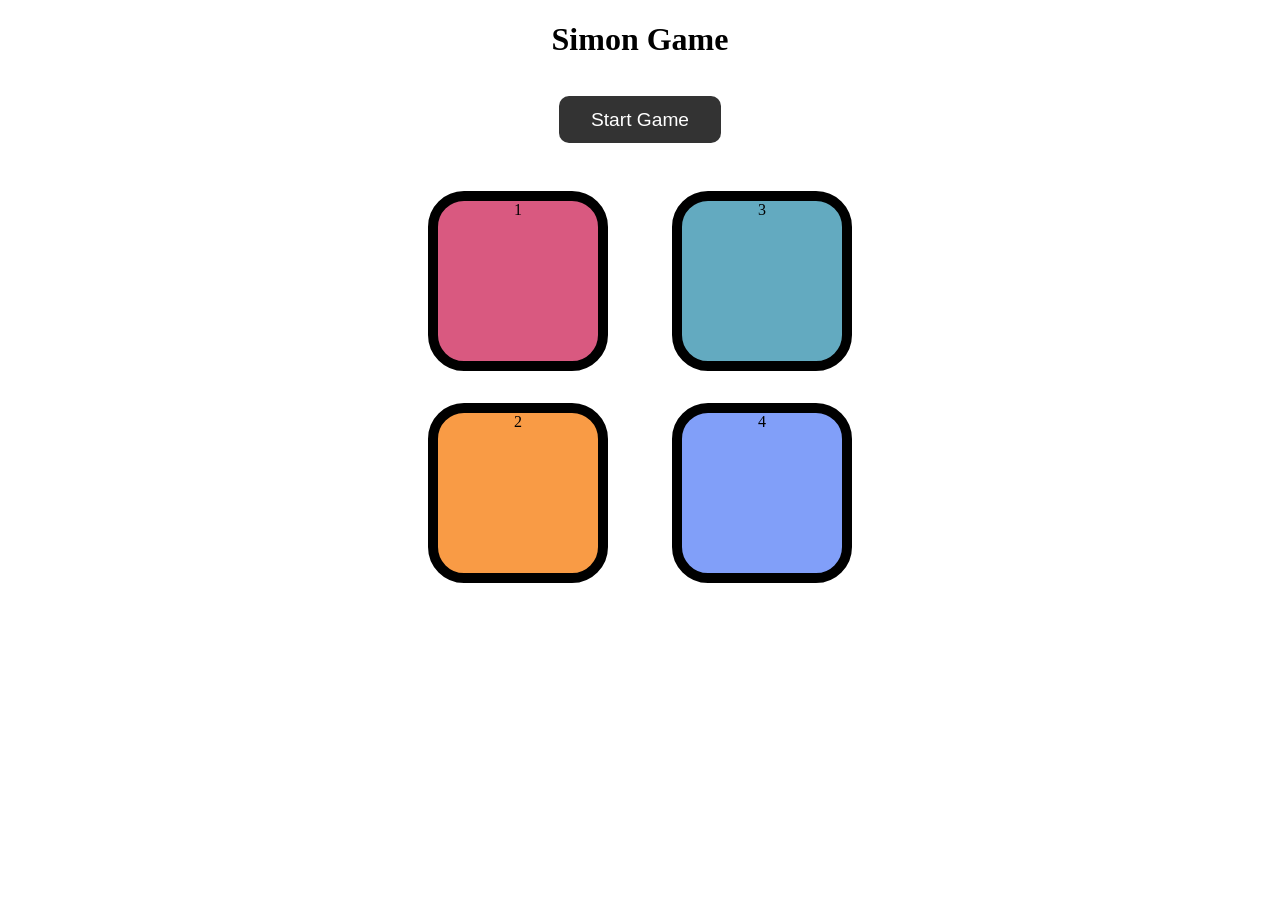
<file: index.html>
<!DOCTYPE html>
<html lang="en">
<head>
    <meta charset="UTF-8">
    <meta name="viewport" content="width=device-width, initial-scale=1.0">
    <title>Simon game</title>
    <link rel="stylesheet" href="simon.css"/>
</head>
<body>
    <h1>Simon Game</h1>
    <h2 id="status"></h2>
    <button type="button" id="start-btn" class="start-btn">Start Game</button>
     <div class="btn-container"> 
        <div class="line-one">
            <div class="btn red" type="button"id="red">1</div>
        <div class="btn yellow" type="button"id="yellow">2</div>
        
     </div>
     <div class="line-two">
        <div class="btn green" type="button"id="green">3</div>
        <div class="btn purple" type="button"id="purple">4</div>
     </div>
    </div>
    <script src="simon.js"></script>
</body>
</html>
</file>
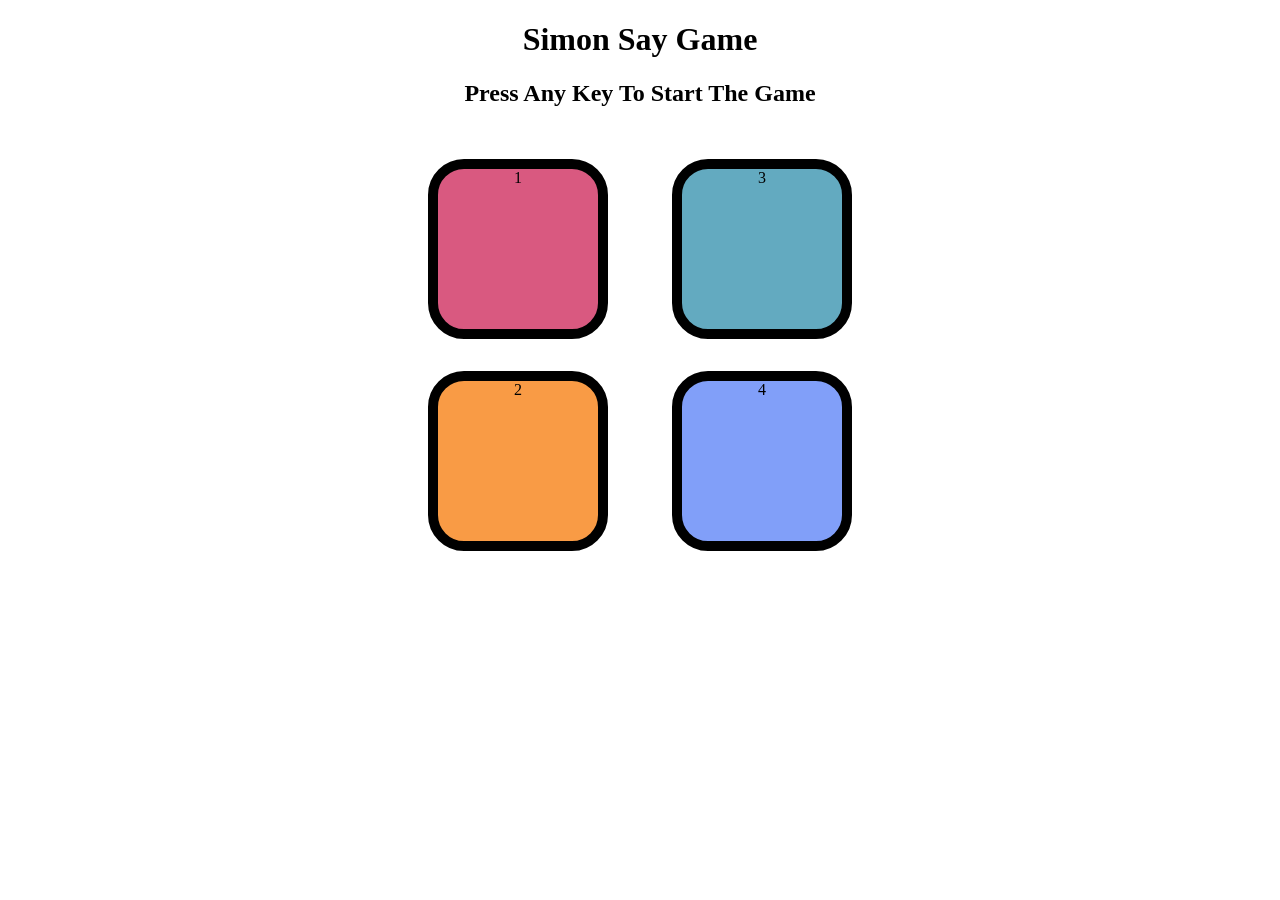
<file: simon.html>
<!DOCTYPE html>
<html lang="en">
<head>
    <meta charset="UTF-8">
    <meta name="viewport" content="width=device-width, initial-scale=1.0">
    <title>Simon game</title>
    <link rel="stylesheet" href="simon.css"/>
</head>
<body>
    <h1>Simon Say Game</h1>
    <h2>Press Any Key To Start The Game</h2>
     <div class="btn-container"> 
        <div class="line-one">
            <div class="btn red" type="button"id="red">1</div>
        <div class="btn yellow" type="button"id="yellow">2</div>
        
     </div>
     <div class="line-two">
        <div class="btn green" type="button"id="green">3</div>
        <div class="btn purple" type="button"id="purple">4</div>
     </div>
    </div>
    <script src="simon.js"></script>
</body>
</html>
</file>
<file: simon.css>
body{
    text-align: center;
}

.btn{
    height: 160px;
    width: 160px;
    border-radius: 20%;
    border: 10px solid black;
    margin: 2rem;
}

.btn-container{
    display:flex;
    justify-content: center;
}

.red{
    background-color: #d95980;
}

.yellow{
    background-color: #f99b45;
}

.green{
    background-color: #63aac0;
}

.purple{
    background-color: #819ff9;
}

.flash{
    background-color: white;
}

.userflash{
    background-color: green;
}

.start-btn{
    font-size: 1.2rem;
    padding: 0.8rem 2rem;
    margin: 1rem 0;
    border: none;
    border-radius: 10px;
    background-color: #333;
    color: white;
    cursor: pointer;
}

.start-btn:active{
    background-color: #555;
}
</file>
